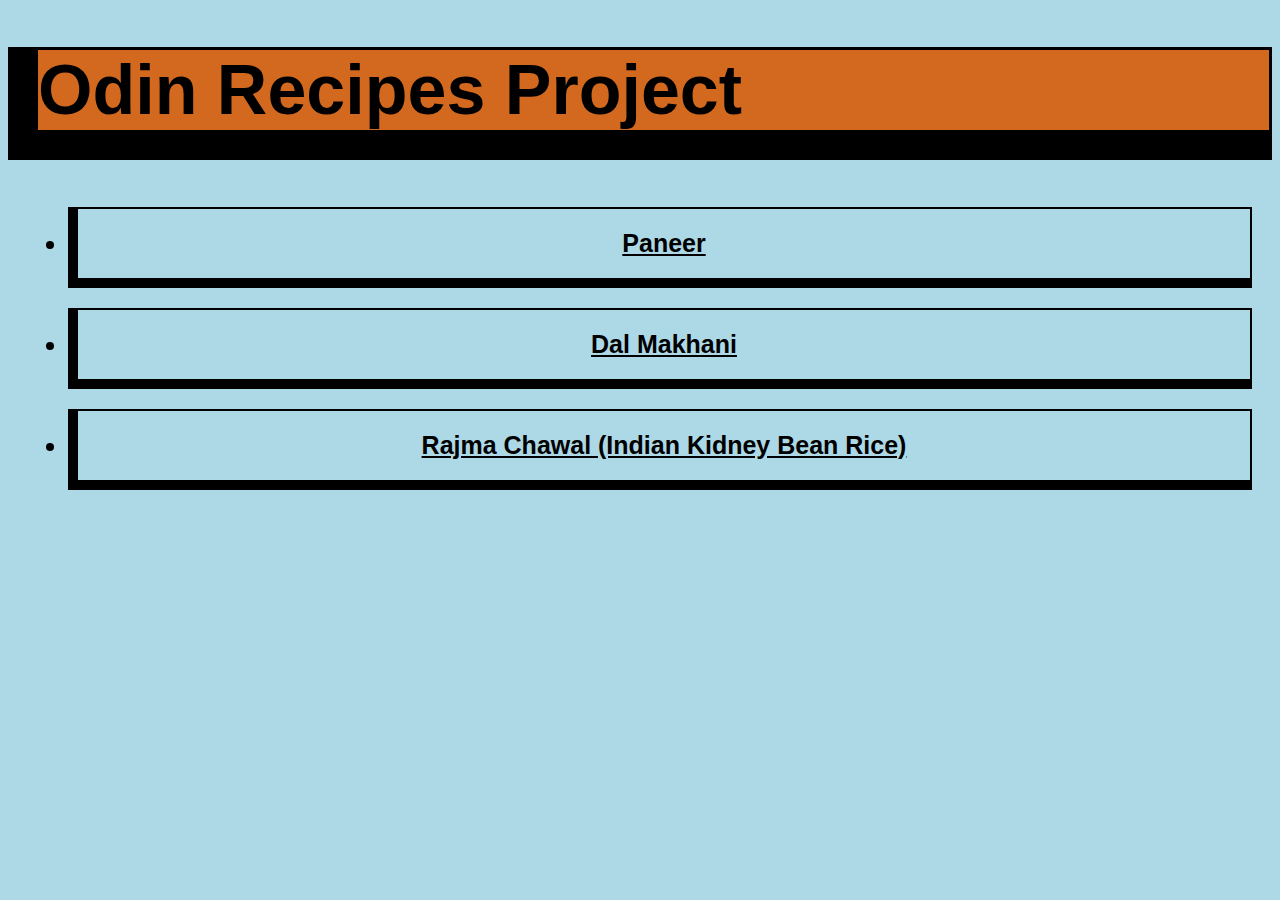
<file: index.html>
<!DOCTYPE html>
<html lang="en">
<head>
    <meta charset="UTF-8">
    <meta name="viewport" content="width=device-width, initial-scale=1.0">
    <title>Recipes</title>
</head><link rel="stylesheet" href="index.css">
<body>
    <h1>Odin Recipes Project</h1>
    <ul>
        <li class="p"><a href="./Recipes/paneer.html">Paneer</a>
        </li>
        <li class="d"><a href="./Recipes/dal makhani.html">Dal Makhani</a></li>
        <li class="r"><a href="./Recipes/Rajma chawal(Indian Kidney Bean).html">Rajma Chawal (Indian Kidney Bean Rice)</a></li>
    </ul>
        
</body>
</html>
</file>
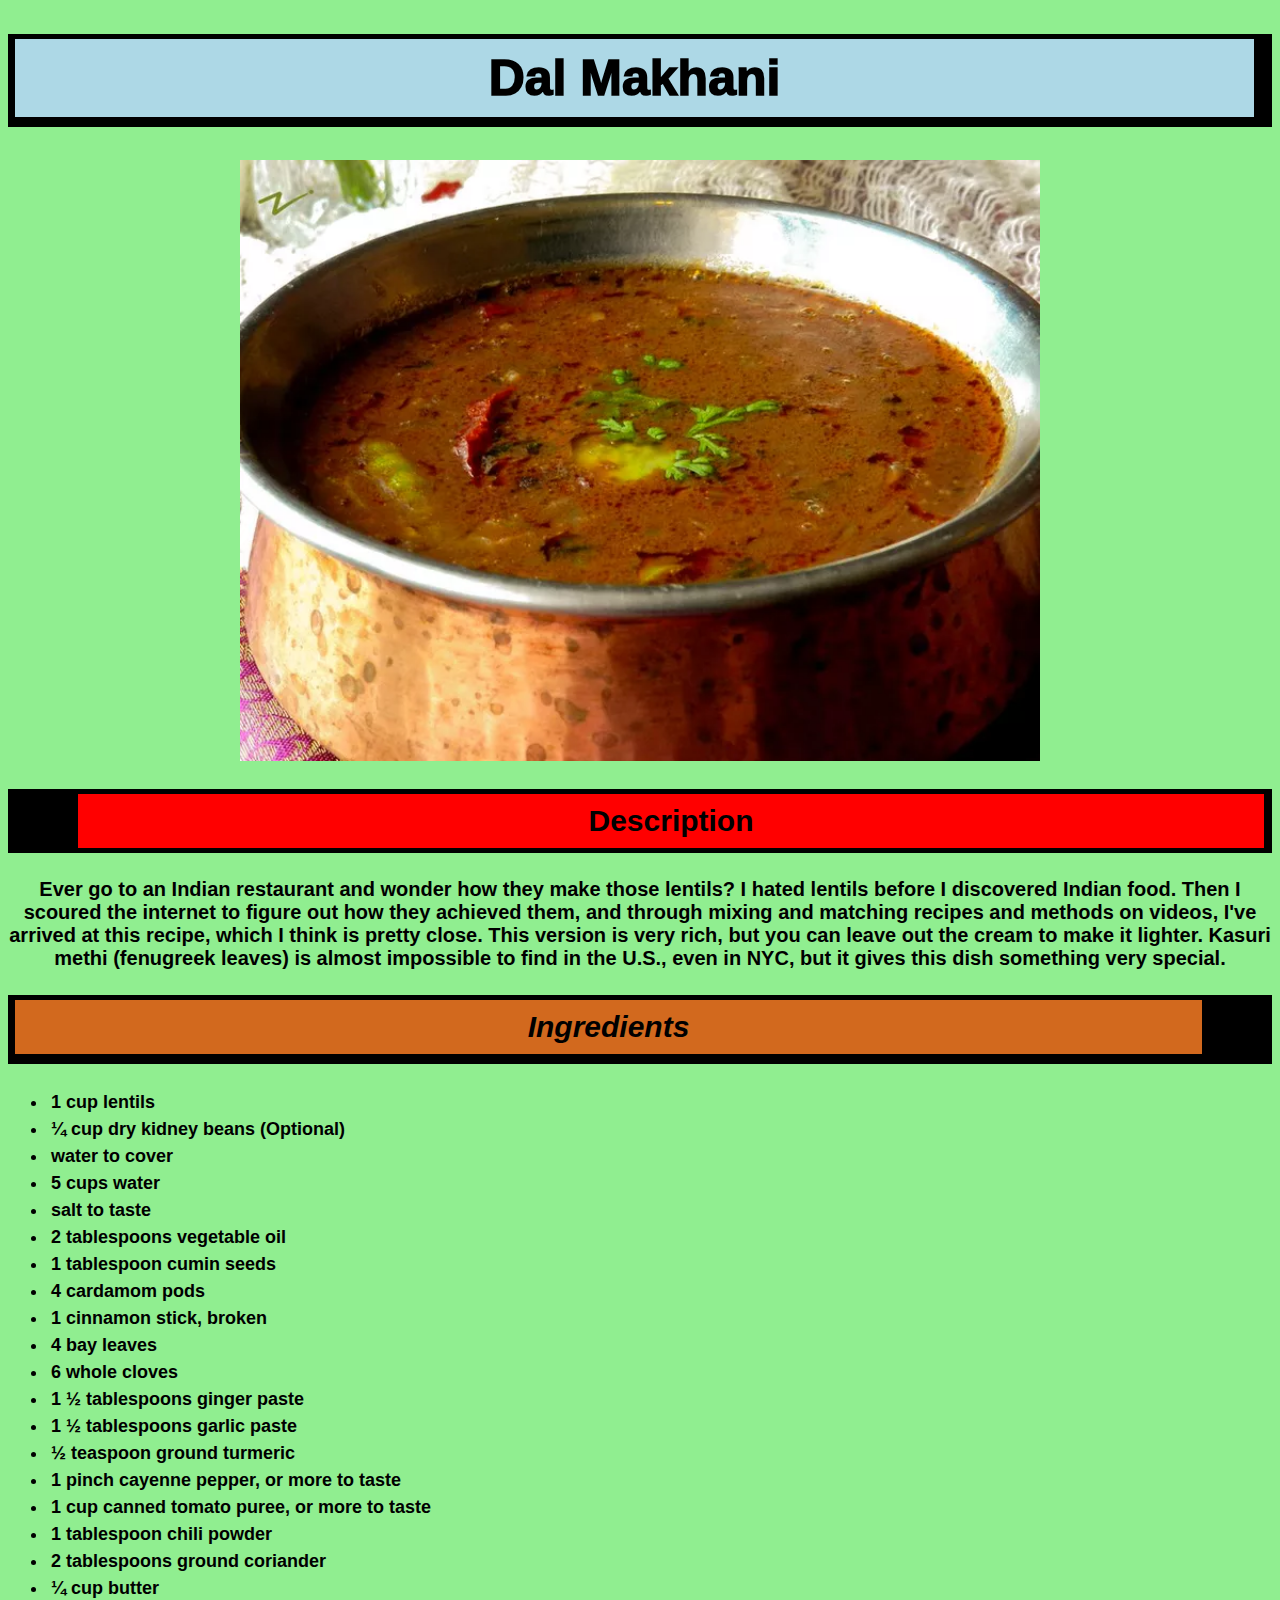
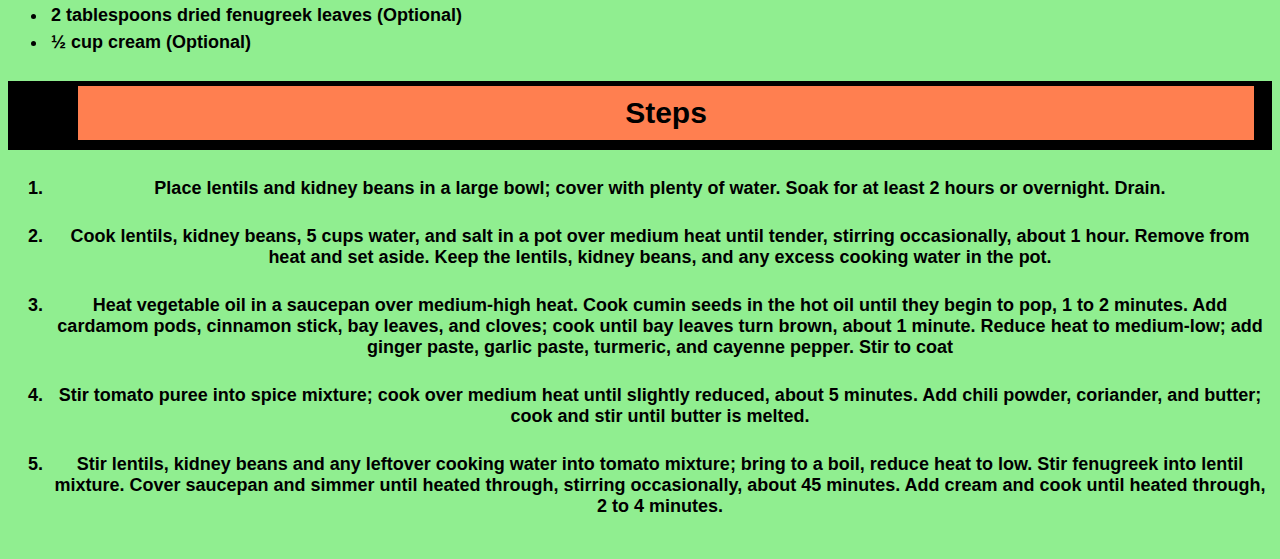
<file: Recipes/dal makhani.html>
<!DOCTYPE html>
<html lang="en">
<head>
    <meta charset="UTF-8">
    <meta name="viewport" content="width=device-width, initial-scale=1.0">
    <title>Dal Makhani</title>
</head><link rel="stylesheet" href="style.css">
<body>
    <h1 class="title">Dal Makhani</h1>
    <img  src="../img/Dal Makhani.png" alt="Dal Makhani">
    <h2 class="des">Description</h2>
    <p class="des-item">
        Ever go to an Indian 
        restaurant and wonder how they make
        those lentils? I hated lentils 
        before I discovered Indian food.
        Then I scoured the internet to 
        figure out how they achieved them,
        and through mixing and matching 
        recipes and methods on videos,
        I've arrived at this recipe,
        which I think is pretty close. 
        This version is very rich, but
        you can leave out the cream to
        make it lighter. Kasuri methi
        (fenugreek leaves) is almost
        impossible to find in the
        U.S., even in NYC, but it
        gives this dish something very 
        special.
    </p>
    <h2 class="ing"><em>Ingredients</em></h2>
    <ul class="list">
        <li>1 cup lentils</li>
        <li>¼ cup dry kidney beans (Optional)</li>
        <li>water to cover</li>
        <li>5 cups water</li>
        <li>salt to taste</li>
        <li>2 tablespoons vegetable oil</li>
        <li>1 tablespoon cumin seeds</li>
        <li>4 cardamom pods</li>
        <li>1 cinnamon stick, broken</li>
        <li>4 bay leaves</li>
        <li>6 whole cloves</li>
        <li>1 ½ tablespoons ginger paste</li>
        <li>1 ½ tablespoons garlic paste</li>
        <li>½ teaspoon ground turmeric</li>
        <li>1 pinch cayenne pepper, or more to taste</li>
        <li>1 cup canned tomato puree, or more to taste</li>
        <li>1 tablespoon chili powder</li>
        <li>2 tablespoons ground coriander</li>
        <li>¼ cup butter</li>
        <li>2 tablespoons dried fenugreek leaves (Optional)</li>
        <li>½ cup cream (Optional)</li>
    </ul>
    <h2 class="steps">Steps</h2>
    <ol class="steps-list">
        <li>Place lentils and kidney beans in a large bowl; cover with plenty of water. Soak for at least 2 hours or overnight. Drain.
        </li><br>
        <li>Cook lentils, kidney beans, 5 cups water, and salt in a pot over medium heat until tender, stirring occasionally, about 1 hour. Remove from heat and set aside. Keep the lentils, kidney beans, and any excess cooking water in the pot.
        </li><br>
        <li>Heat vegetable oil in a saucepan over medium-high heat. Cook cumin seeds in the hot oil until they begin to pop, 1 to 2 minutes. Add cardamom pods, cinnamon stick, bay leaves, and cloves; cook until bay leaves turn brown, about 1 minute. Reduce heat to medium-low; add ginger paste, garlic paste, turmeric, and cayenne pepper. Stir to coat
        </li><br>
        <li>Stir tomato puree into spice mixture; cook over medium heat until slightly reduced, about 5 minutes. Add chili powder, coriander, and butter; cook and stir until butter is melted.
        </li><br>
        <li>Stir lentils, kidney beans and any leftover cooking water into tomato mixture; bring to a boil, reduce heat to low. Stir fenugreek into lentil mixture. Cover saucepan and simmer until heated through, stirring occasionally, about 45 minutes. Add cream and cook until heated through, 2 to 4 minutes.
        </li><br>

    </ol>
    
</body>
</html>
</file>
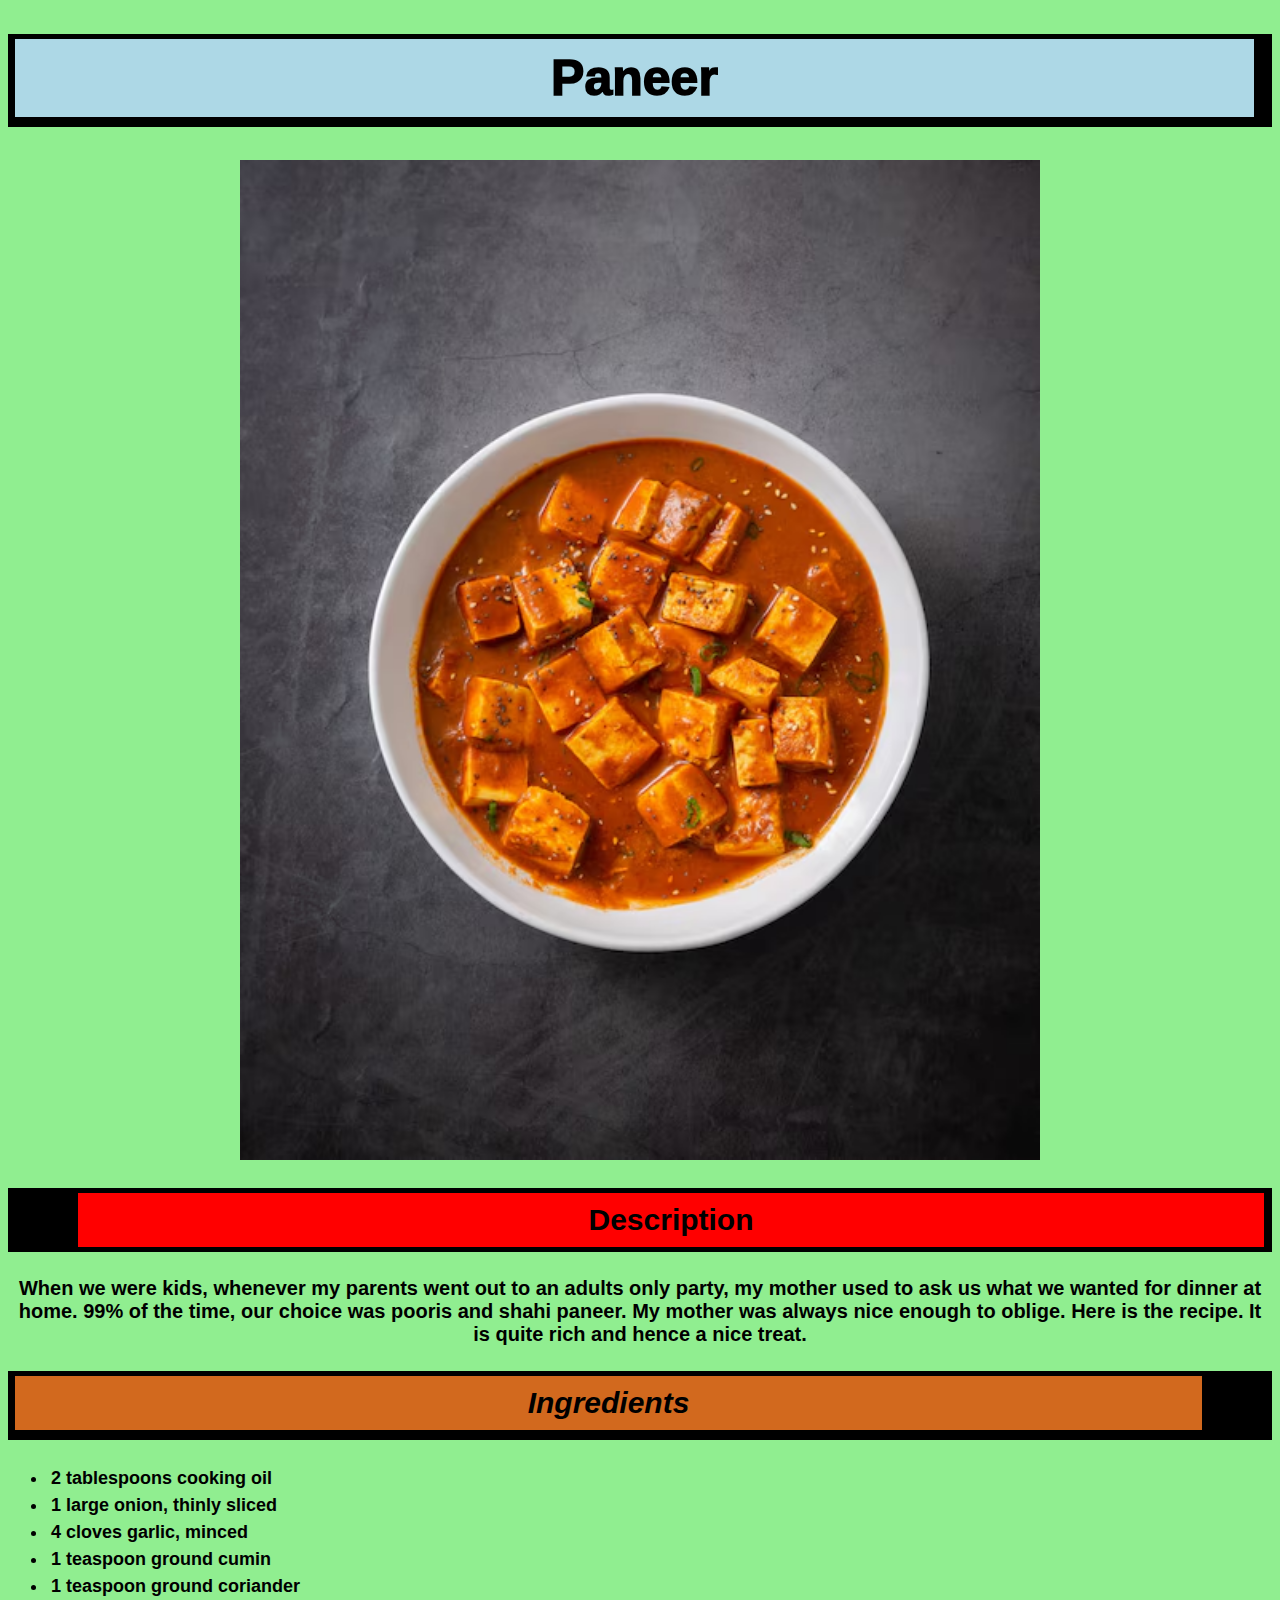
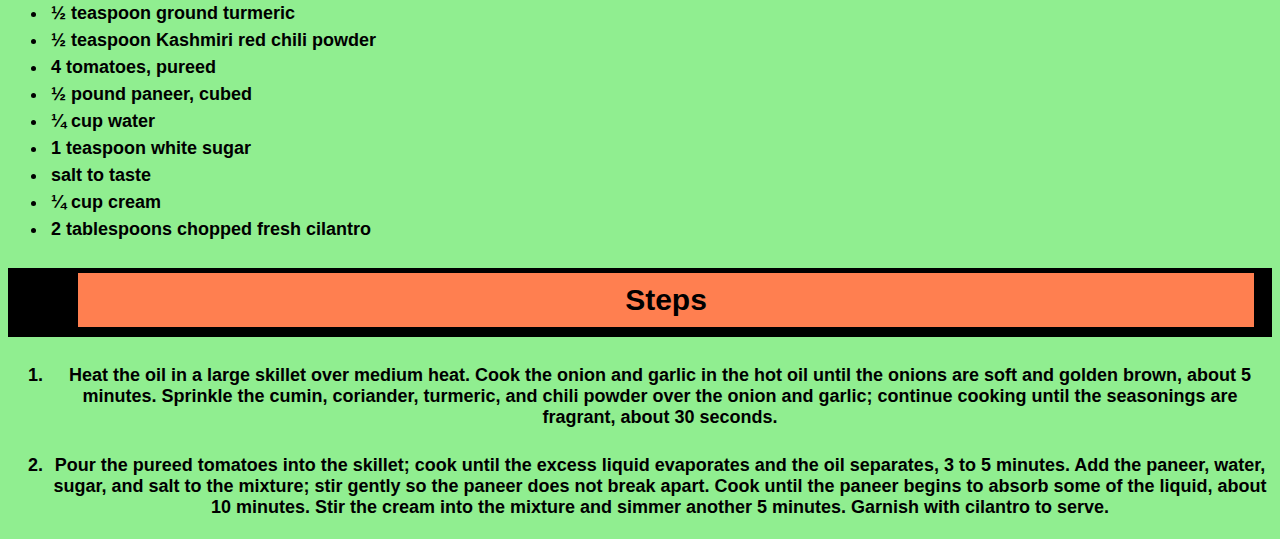
<file: Recipes/paneer.html>
<!DOCTYPE html>
<html lang="en">
<head>
    <meta charset="UTF-8">
    <meta name="viewport" content="width=device-width, initial-scale=1.0">
    <title>paneer</title>
</head><link rel="stylesheet" href="style.css">
<body>
    <h1 class="title"><bol>Paneer</bol></h1>
    <img  src="../img/paneer-img.png" alt="PanerImage">
    <h2 class="des">Description</h2>
    <p class="des-item">
        When we were kids, whenever my 
        parents went out to an adults 
        only party, my mother used to 
        ask us what we wanted for dinner
         at home. 99% of the time, our 
         choice was pooris and shahi paneer.
          My mother was always nice enough to
           oblige. Here is the recipe. It 
        is quite rich and hence a nice treat.
    </p>
    <h2 class="ing"><em>Ingredients</em></h2>
    <ul class="list">
        <li>2 tablespoons cooking oil</li>
        <li>1 large onion, thinly sliced</li>
        <li>4 cloves garlic, minced</li>
        <li>1 teaspoon ground cumin</li>
        <li>1 teaspoon ground coriander</li>
        <li>½ teaspoon ground turmeric</li>
        <li>½ teaspoon Kashmiri red chili powder</li>
        <li>4 tomatoes, pureed</li>
        <li>½ pound paneer, cubed</li>
        <li>¼ cup water</li>
        <li>1 teaspoon white sugar</li>
        <li>salt to taste</li>
        <li>¼ cup cream</li>
        <li>2 tablespoons chopped fresh cilantro</li>
    </ul>
    <h2 class="steps">Steps</h2>
    <ol class="steps-list">
        <li>Heat the oil in a large skillet over medium heat. Cook the onion and garlic in the hot oil until the onions are soft and golden brown, about 5 minutes. Sprinkle the cumin, coriander, turmeric, and chili powder over the onion and garlic; continue cooking until the seasonings are fragrant, about 30 seconds.</li><br>
        <li>Pour the pureed tomatoes into the skillet; cook until the excess liquid evaporates and the oil separates, 3 to 5 minutes. Add the paneer, water, sugar, and salt to the mixture; stir gently so the paneer does not break apart. Cook until the paneer begins to absorb some of the liquid, about 10 minutes. Stir the cream into the mixture and simmer another 5 minutes. Garnish with cilantro to serve.

        </li>
    </ol>
    
</body>
</html>
</file>
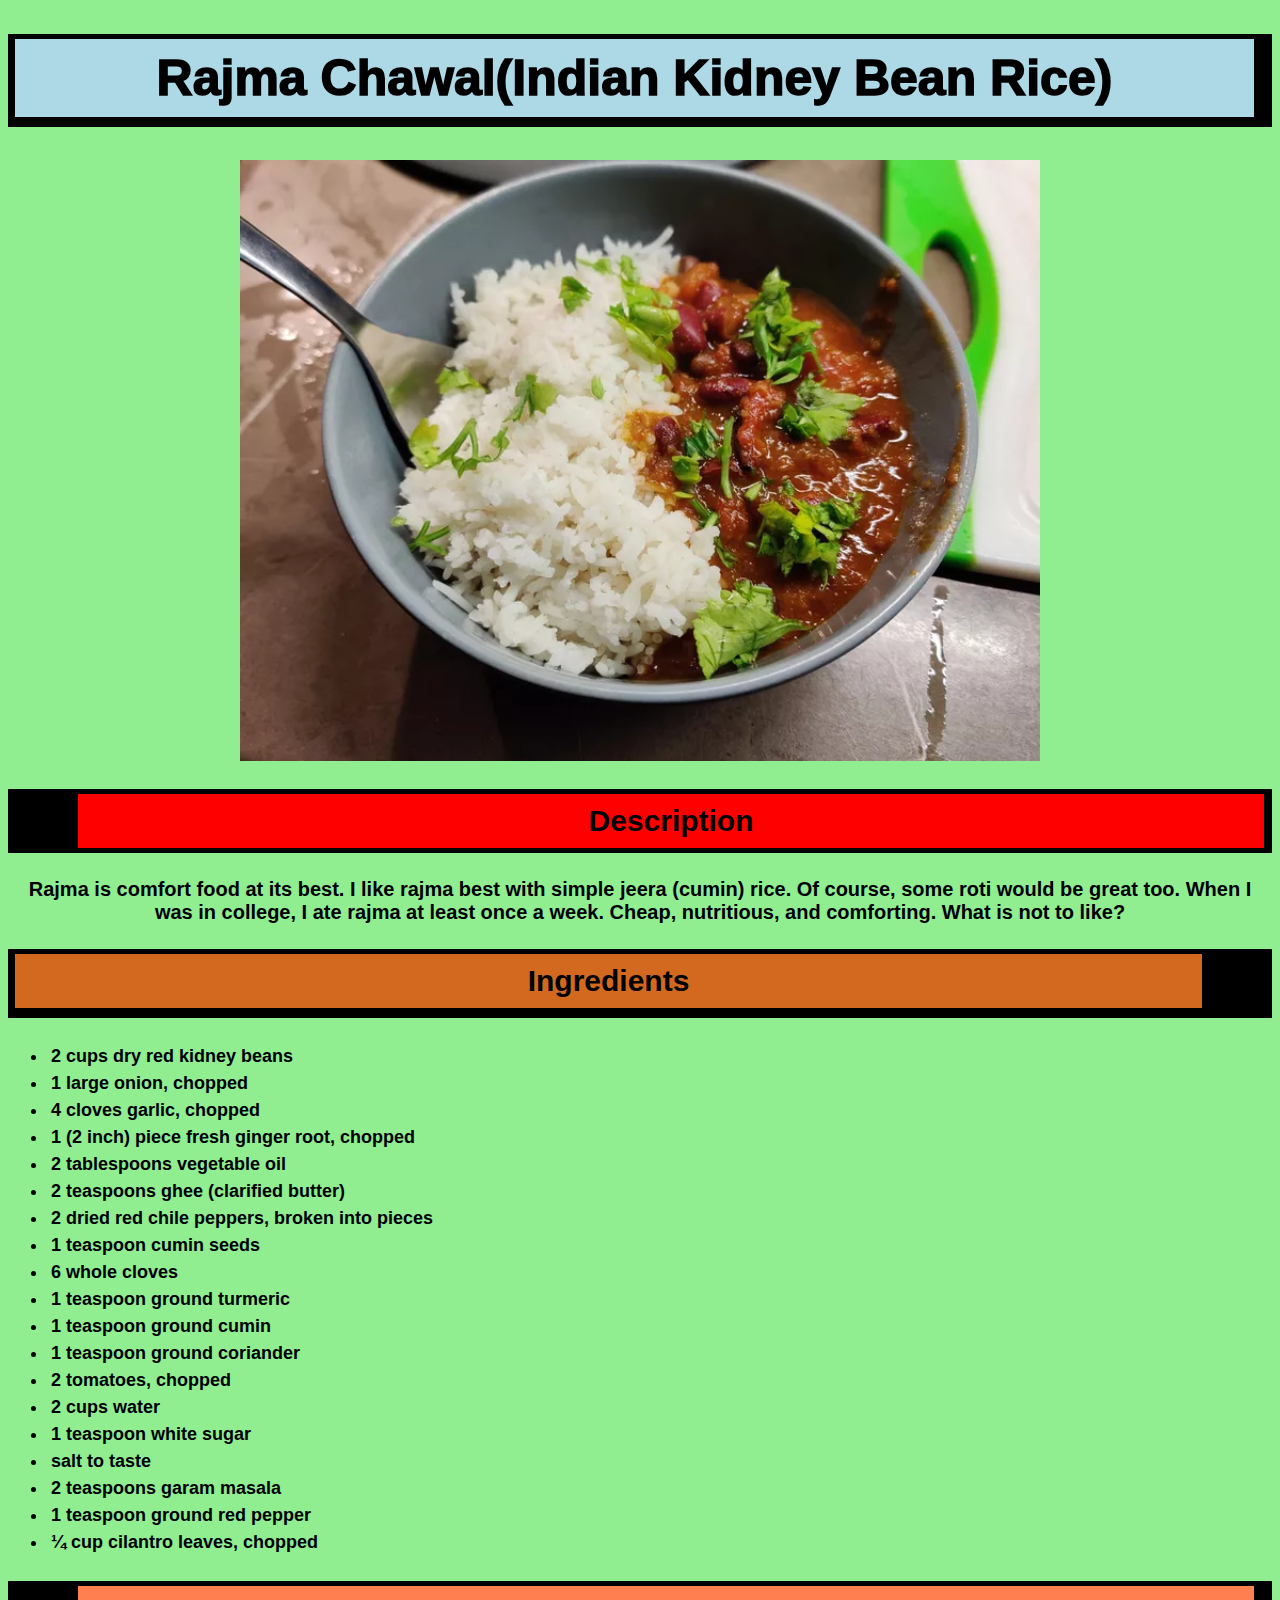
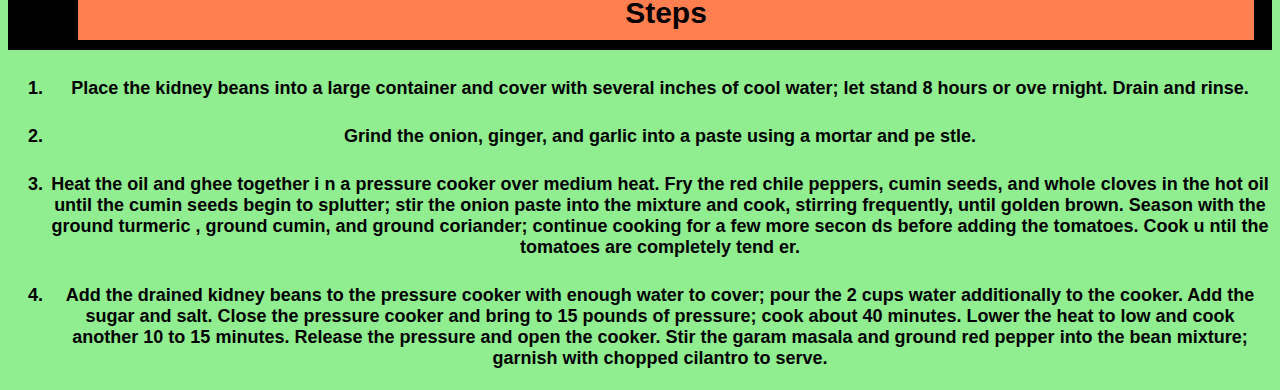
<file: Recipes/Rajma chawal(Indian Kidney Bean).html>
<!DOCTYPE html>
<html lang="en">
<head>
    <meta charset="UTF-8">
    <meta name="viewport" content="width=device-width, initial-scale=1.0">
    <title>Rajma Chawal</title>
</head><link rel="stylesheet" href="style.css">
<body>
    <h1 class="title">Rajma Chawal(Indian Kidney Bean Rice)</h1>
    <img src="../img/Rajma Chawal.png" alt="Rajma chawal">
    <h2 class="des">Description</h2>
    <p class="des-item">Rajma is comfort
         food at its best. I like rajma best with simple jeera (cumin) rice. Of course, some roti would be great too. When I was in college, I ate rajma at least once a week. Cheap,
         nutritious, and comforting. What is not to like?</p>
    <h2 class="ing">Ingredients</h2>
    <ul class="list">
        <li>2 cups dry red kidney beans</li>
        <li>1 large onion, chopped</li>
        <li>4 cloves garlic, chopped</li>
        <li>1 (2 inch) piece fresh ginger root, chopped</li>
        <li>2 tablespoons vegetable oil</li>
        <li>2 teaspoons ghee (clarified butter)</li>
        <li>2 dried red chile peppers, broken into pieces</li>
        <li>1 teaspoon cumin seeds</li>
        <li>6 whole cloves</li>
        <li>1 teaspoon ground turmeric</li>
        <li>1 teaspoon ground cumin</li>
        <li>1 teaspoon ground coriander</li>
        <li>2 tomatoes, chopped</li>
        <li>2 cups water</li>
        <li>1 teaspoon white sugar</li>
        <li>salt to taste</li>
        <li>2 teaspoons garam masala</li>
        <li>1 teaspoon ground red pepper</li>
        <li>¼ cup cilantro leaves, chopped</li>
    </ul>
    <h2 class="steps">Steps</h2>  
    <ol class="steps-list">
        <li>Place the kidney beans into a large 
            container and cover with several inches
             of cool water; let stand 8 hours or ove
             rnight. Drain and rinse.</li><br>
        <li>Grind the onion, ginger, and garlic
             into a paste using a mortar and pe
             stle.</li><br>
        <li>Heat the oil and ghee together i
            n a pressure cooker over medium 
            heat. Fry the red chile peppers,
             cumin seeds, and whole cloves in 
             the hot oil until the cumin seeds
              begin to splutter; stir the onion
               paste into the mixture and cook,
                stirring frequently, until golden
                 brown. Season with the ground turmeric
                 , ground cumin, and ground coriander;
                  continue cooking for a few more secon
                  ds before adding the tomatoes. Cook u
                  ntil the tomatoes are completely tend
                  er.</li><br>
        <li>Add the drained kidney beans to the pressure
             cooker with enough water to cover; pour the
              2 cups water additionally to the cooker. 
              Add the sugar and salt. Close the pressure
               cooker and bring to 15 pounds of pressure;
                cook about 40 minutes. Lower the heat to 
                low and cook another 10 to 15 minutes. 
                Release the pressure and open the cooker.
                 Stir the garam masala and ground red 
                 pepper into the bean mixture; garnish 
                 with chopped cilantro to serve.</li>
      </ol>   
    
</body>
</html>
</file>
<file: index.css>
body{
    font-family: Arial, Helvetica, sans-serif;
    
    font-weight: 700;
    background-color: lightblue;

}
h1{
    font-size:70px;
    background-color:chocolate;
    border: 3px solid;
    border-left-width: 30px;
    border-bottom-width: 30px;
}
ul{
    font-size: 25px;
}
li{
    border: 2px solid;
    border-bottom-width: 10px;
    border-left-width: 10px;
    padding: 20px;
    font-size: 25px;
    text-align: center;
    
    margin:20px;
}
li a{
    color:black;
}
</file>
<file: Recipes/style.css>
body{
    font-family: Arial, Helvetica, sans-serif;
    background-color:lightgreen;
    text-align: center;
    
}

.title{
    font-size: 50px;
    color:black;
    background-color:lightblue;
    font-weight: 1000;
    padding: 10px;
    border:5px solid black ;
    
    border-left-width:7px;
    border-bottom-width:10px;
    border-right-width:18px;
    border-top-width:5px;
   
}
.des{
    background-color: red;
    font-weight: 900;
    border:5px solid black ;
    padding: 10px;
    font-size: 30px;
    border-left-width:70px;
    border-bottom-width:5px;
    border-right-width:8px;
    border-top-width:5px;
    
    
}
p{
    font-size:20px
}
img{
    width:800px;
    height:auto;
  
     
}
.des-item{
    font-weight: 600;
}
.ing{
    background-color: chocolate;
    font-weight: 900;
    border:5px solid black ;
    padding: 10px;
    font-size: 30px;
    border-left-width:7px;
    border-bottom-width:10px;
    border-right-width:70px;
    border-top-width:5px;
    
}
.list{
    font-size: 18px;
    font-weight: 700;
    text-align: left;
    
}
li{
    padding: 3px;
}
.steps{
    background-color: coral;
    font-weight: 900;
    border:5px solid black ;
    padding: 10px;
    font-size: 30px;
    border-left-width:70px;
    border-bottom-width:10px;
    border-right-width:18px;
    border-top-width:5px;
}
.steps-list{
    font-weight: 700;
    font-size: large;

}
.steps-list li{
    padding: 3px;
}
</file>
